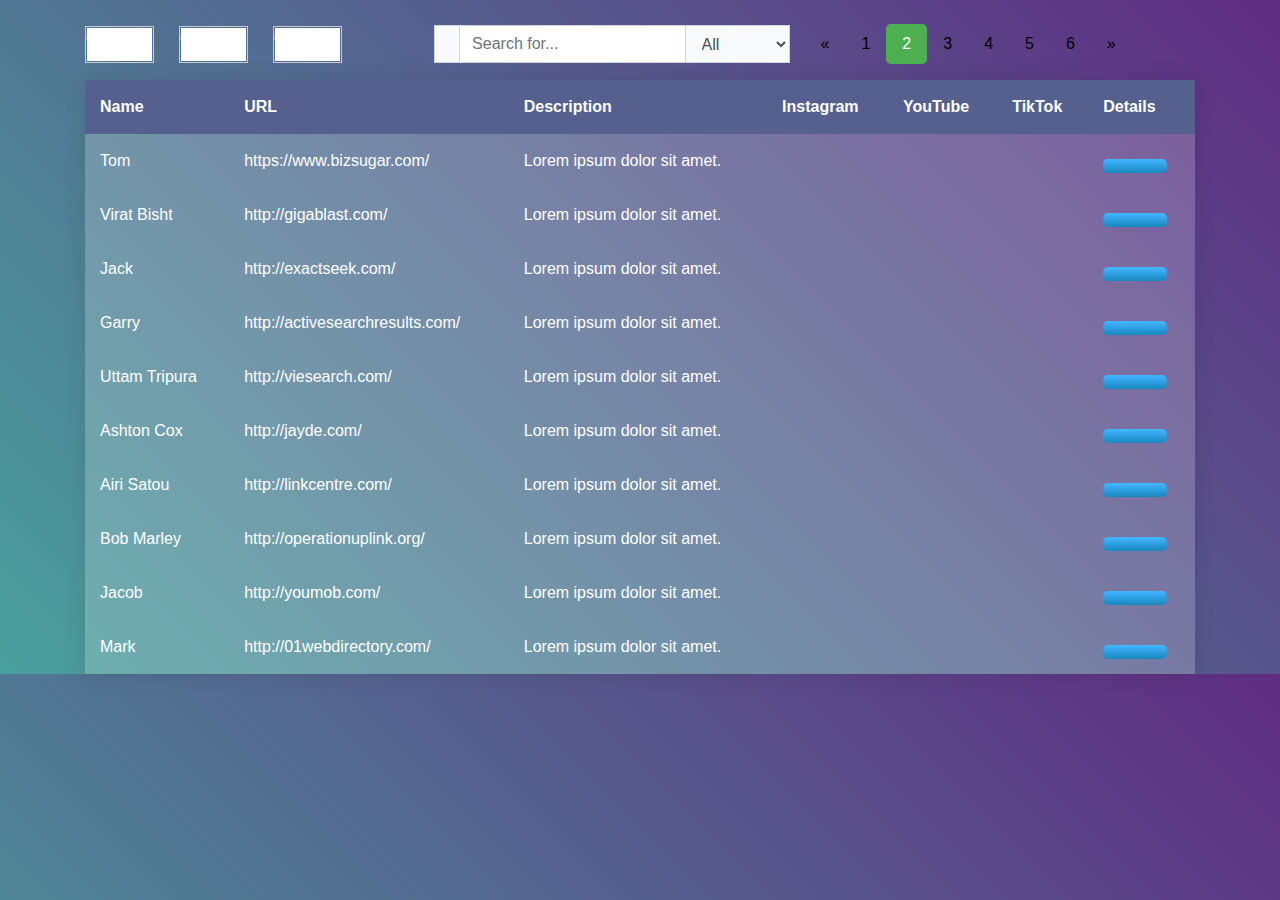
<file: index.html>
<!DOCTYPE html>
<html lang="en">
  <head>
    <meta charset="UTF-8" />
    <meta http-equiv="X-UA-Compatible" content="IE=edge" />
    <meta name="viewport" content="width=device-width, initial-scale=1.0" />
    <title>Surfing_Home</title>
    <!-- (B) AUDIO PLAYERS -->

    <link
      rel="stylesheet"
      href="https://cdnjs.cloudflare.com/ajax/libs/font-awesome/6.4.2/css/all.min.css"
      integrity="sha512-z3gLpd7yknf1YoNbCzqRKc4qyor8gaKU1qmn+CShxbuBusANI9QpRohGBreCFkKxLhei6S9CQXFEbbKuqLg0DA=="
      crossorigin="anonymous"
      referrerpolicy="no-referrer"
    />
    <link
      rel="stylesheet"
      href="https://stackpath.bootstrapcdn.com/bootstrap/4.3.1/css/bootstrap.min.css"
    />
    <link rel="stylesheet" href="assets/main.css" />
  </head>
  <body>
    <div class="container">
      <div class="row d-flex mx-auto mt-4 mb-3 align-items-center">
        <ul class="payment-methods">
          <li class="payment-method paypal">
            <input name="payment_methods" type="radio" id="paypal" />
            <label for="paypal">PayPal</label>
          </li>

          <li class="payment-method pagseguro">
            <input name="payment_methods" type="radio" id="pagseguro" />
            <label for="pagseguro">PagSeguro</label>
          </li>

          <li class="payment-method bankslip">
            <input name="payment_methods" type="radio" id="bankslip" />
            <label for="bankslip">Boleto</label>
          </li>
        </ul>
        <div class="col-lg-5">
          <div class="row justify-content-end">
            <div class="input-group col-lg-10 col-md-12">
              <div class="input-group-prepend">
                <span
                  class="form-control bg-light text-white rounded-0 text-primary"
                  ><i class="fa fa-search" aria-hidden="true"></i
                ></span>
              </div>
              <input
                class="form-control"
                id="search-box"
                type="text"
                name="search"
                placeholder="Search for... "
                required="required"
              />
              <div class="input-group-append">
                <select
                  class="form-control bg-light rounded-0 text-capitalize"
                  id="search-filter"
                  name="search-filter"
                >
                  <option value="listitem">All</option>
                  <option value="name">Name</option>
                  <option value="address">Address</option>
                  <option value="email">Email</option>
                  <option value="status">Status</option>
                </select>
              </div>
            </div>
          </div>
        </div>
        <div class="pagination">
          <a href="1" class="prev">&laquo;</a>
          <a href="#">1</a>
          <a href="#" class="active">2</a>
          <a href="#">3</a>
          <a href="#">4</a>
          <a href="#">5</a>
          <a href="#">6</a>
          <a href="#" id="next" class="next">&raquo;</a>
        </div>
      </div>

      <table class="container">
        <thead>
          <tr>
            <th>Name</th>
            <th>URL</th>
            <th>Description</th>
            <th>Instagram</th>
            <th>YouTube</th>
            <th>TikTok</th>
            <th>Details</th>
          </tr>
        </thead>
        <tbody>
          <tr>
            <td>Tom</td>
            <td>https://www.bizsugar.com/</td>
            <td>Lorem ipsum dolor sit amet.</td>
            <td><i class="fa-solid fa-check"></i></td>
            <td><i class="fa-solid fa-xmark"></i></td>
            <td><i class="fa-solid fa-check"></i></td>
            <td>
              <button type="button" name="edit" class="edit-member">
                <i class="fa-solid fa-info"></i>
              </button>
            </td>
          </tr>
          <tr>
            <td>Virat Bisht</td>
            <td>http://gigablast.com/</td>
            <td>Lorem ipsum dolor sit amet.</td>
            <td><i class="fa-solid fa-xmark"></i></td>
            <td><i class="fa-solid fa-check"></i></td>
            <td><i class="fa-solid fa-xmark"></i></td>
            <td>
              <button type="button" name="edit" class="edit-member">
                <i class="fa-solid fa-info"></i>
              </button>
            </td>
          </tr>
          <tr>
            <td>Jack</td>
            <td>http://exactseek.com/</td>
            <td>Lorem ipsum dolor sit amet.</td>
            <td><i class="fa-solid fa-check"></i></td>
            <td><i class="fa-solid fa-xmark"></i></td>
            <td><i class="fa-solid fa-check"></i></td>
            <td>
              <button type="button" name="edit" class="edit-member">
                <i class="fa-solid fa-info"></i>
              </button>
            </td>
          </tr>
          <tr>
            <td>Garry</td>
            <td>http://activesearchresults.com/</td>
            <td>Lorem ipsum dolor sit amet.</td>
            <td><i class="fa-solid fa-xmark"></i></td>
            <td><i class="fa-solid fa-check"></i></td>
            <td><i class="fa-solid fa-xmark"></i></td>
            <td>
              <button type="button" name="edit" class="edit-member">
                <i class="fa-solid fa-info"></i>
              </button>
            </td>
          </tr>
          <tr>
            <td>Uttam Tripura</td>
            <td>http://viesearch.com/</td>
            <td>Lorem ipsum dolor sit amet.</td>
            <td><i class="fa-solid fa-check"></i></td>
            <td><i class="fa-solid fa-xmark"></i></td>
            <td><i class="fa-solid fa-check"></i></td>
            <td>
              <button type="button" name="edit" class="edit-member">
                <i class="fa-solid fa-info"></i>
              </button>
            </td>
          </tr>
          <tr>
            <td>Ashton Cox</td>
            <td>http://jayde.com/</td>
            <td>Lorem ipsum dolor sit amet.</td>
            <td><i class="fa-solid fa-xmark"></i></td>
            <td><i class="fa-solid fa-check"></i></td>
            <td><i class="fa-solid fa-xmark"></i></td>
            <td>
              <button type="button" name="edit" class="edit-member">
                <i class="fa-solid fa-info"></i>
              </button>
            </td>
          </tr>
          <tr>
            <td>Airi Satou</td>
            <td>http://linkcentre.com/</td>
            <td>Lorem ipsum dolor sit amet.</td>
            <td><i class="fa-solid fa-check"></i></td>
            <td><i class="fa-solid fa-xmark"></i></td>
            <td><i class="fa-solid fa-check"></i></td>
            <td>
              <button type="button" name="edit" class="edit-member">
                <i class="fa-solid fa-info"></i>
              </button>
            </td>
          </tr>
          <tr>
            <td>Bob Marley</td>
            <td>http://operationuplink.org/</td>
            <td>Lorem ipsum dolor sit amet.</td>
            <td><i class="fa-solid fa-xmark"></i></td>
            <td><i class="fa-solid fa-check"></i></td>
            <td><i class="fa-solid fa-xmark"></i></td>
            <td>
              <button type="button" name="edit" class="edit-member">
                <i class="fa-solid fa-info"></i>
              </button>
            </td>
          </tr>
          <tr>
            <td>Jacob</td>
            <td>http://youmob.com/</td>
            <td>Lorem ipsum dolor sit amet.</td>
            <td><i class="fa-solid fa-check"></i></td>
            <td><i class="fa-solid fa-xmark"></i></td>
            <td><i class="fa-solid fa-check"></i></td>
            <td>
              <button type="button" name="edit" class="edit-member">
                <i class="fa-solid fa-info"></i>
              </button>
            </td>
          </tr>
          <tr>
            <td>Mark</td>
            <td>http://01webdirectory.com/</td>
            <td>Lorem ipsum dolor sit amet.</td>
            <td><i class="fa-solid fa-xmark"></i></td>
            <td><i class="fa-solid fa-check"></i></td>
            <td><i class="fa-solid fa-check"></i></td>
            <td>
              <button type="button" name="edit" class="edit-member">
                <i class="fa-solid fa-info"></i>
              </button>
            </td>
          </tr>
        </tbody>
      </table>
    </div>

    <script src="https://cdnjs.cloudflare.com/ajax/libs/jquery/3.4.1/jquery.js"></script>
    <script src="script.js"></script>
  </body>
</html>
</file>
<file: assets/main.css>
body {
  margin: 0;
  background: linear-gradient(45deg, #49a09d, #5f2c82);
  font-family: sans-serif;
  font-weight: 100;
}

table {
  width: 1200px;
  border-collapse: collapse;
  overflow: hidden;
  box-shadow: 0 0 20px rgba(0, 0, 0, 0.1);
}
th,
td {
  padding: 15px;
  background-color: rgba(255, 255, 255, 0.2);
  color: #fff;
}
th {
  text-align: left;
}
thead th {
  background-color: #55608f;
}
tbody tr:hover {
  background-color: rgba(255, 255, 255, 0.3);
}
tbody td {
  position: relative;
}
tbody td:hover:before {
  content: "";
  position: absolute;
  left: 0;
  right: 0;
  top: -9999px;
  bottom: -9999px;
  background-color: rgba(255, 255, 255, 0.2);
  z-index: -1;
}
td button {
  -moz-box-shadow: 0px 10px 7px -7px #276873;
  -webkit-box-shadow: 0px 10px 7px -7px #276873;
  box-shadow: 0px 10px 7px -7px #276873;
  background: -webkit-gradient(
    linear,
    left top,
    left bottom,
    color-stop(0.05, #599bb3),
    color-stop(1, #408c99)
  );
  background: -moz-linear-gradient(top, #41b5ff 5%, #1887be 100%);
  background: -webkit-linear-gradient(top, #41b5ff 5%, #1887be 100%);
  background: -o-linear-gradient(top, #41b5ff 5%, #1887be 100%);
  background: -ms-linear-gradient(top, #41b5ff 5%, #1887be 100%);
  background: linear-gradient(to bottom, #41b5ff 5%, #1887be 100%);
  filter: progid:DXImageTransform.Microsoft.gradient(startColorstr='#599bb3', endColorstr='#408c99',GradientType=0);
  background-color: #599bb3;
  -moz-border-radius: 5px;
  -webkit-border-radius: 5px;
  border-radius: 5px;
  cursor: pointer;
  color: #ffffff;
  font-weight: bold;
  padding: 7px 32px;
  border: none;
}
/****/

.payment-methods {
  list-style: none;
  margin: 0;
  padding: 0;
}

.payment-methods:after {
  content: "";
  clear: both;
}

.payment-method {
  border: 1px solid #ccc;
  box-sizing: border-box;
  float: left;
  height: 37px;
  position: relative;
  width: 69px;
}

.payment-method label {
  background: #fff no-repeat center center;
  bottom: 1px;
  cursor: pointer;
  display: block;
  font-size: 0;
  left: 1px;
  position: absolute;
  right: 1px;
  text-indent: 100%;
  top: 1px;
  white-space: nowrap;
}

.payment-method + .payment-method {
  margin-left: 25px;
}

.pagseguro label {
  background-image: url("https://www.youtube.com/img/desktop/yt_1200.png");
  background-size: cover;
}

.paypal label {
  background-image: url("https://s29588.pcdn.co/wp-content/uploads/sites/2/2019/04/Logos_Instagram_02.jpg.optimal.jpg");
  background-size: contain;
}

.bankslip label {
  background-image: url("https://specialarad.ro/wp-content/uploads/2020/08/TikTok-Logo-1024x568-1060x540.png");
  background-size: contain;
}

.payment-methods input:focus + label {
  outline: 2px dotted #21b4d0;
}

.payment-methods input:checked + label {
  outline: 4px solid #21b4d0;
}

.payment-methods input:checked + label:after {
  background: url([data-uri]);
  bottom: -10px;
  content: "";
  display: inline-block;
  height: 20px;
  position: absolute;
  right: -10px;
  width: 20px;
}

@-moz-document url-prefix() {
  .payment-methods input:checked + label:after {
    bottom: 0;
    right: 0;
    background-color: #21b4d0;
  }
}
label {
  display: inline-block;
  margin-bottom: 0;
}
/****/
@media (max-width: 576px) {
  table.responsive {
    min-width: 250px !important;
  }
  table.responsive thead {
    display: none;
  }
  table.responsive tr {
    display: flex;
    flex-direction: column;
    margin-bottom: 5px;
    border: 1px solid;
    border-color: rgba(0, 0, 0, 0.1);
    border-bottom-color: rgba(0, 0, 0, 0.2);
    border-collapse: inherit;
    border-radius: 5px;
    cursor: default;
  }
  table.responsive td:not(:first-child) {
    display: none;
  }
  table.responsive td.active:not(:first-child) {
    display: block;
    animation: butwa 300ms linear;
  }
  table.responsive td {
    text-align: left !important;
    position: relative;
    padding-top: 1.8em;
    border: none;
  }
  table.responsive td:not(:last-child) {
    border-bottom: 0.5px solid rgba(0, 0, 0, 0.15);
  }
  table.responsive td::before {
    content: attr(title);
    position: absolute;
    top: 0.5em;
    font-size: 80%;
    font-weight: 600;
    text-transform: capitalize;
    line-height: normal;
    color: rgba(113, 113, 113, 0.45);
  }
  .tbl-btn {
    top: 0;
    right: 1em;
    font-size: 1.3em;
    position: absolute;
    transition: 300ms;
  }
  .tbl-btn.rotate {
    transform: rotate(180deg);
  }
}
/****/
.pagination {
  display: inline-block;
}

.pagination a {
  color: black;
  float: left;
  padding: 8px 16px;
  text-decoration: none;
}

.pagination a.active {
  background-color: #4caf50;
  color: white;
  border-radius: 5px;
}

.pagination a:hover:not(.active) {
  background-color: #ddd;
  border-radius: 5px;
}
</file>
